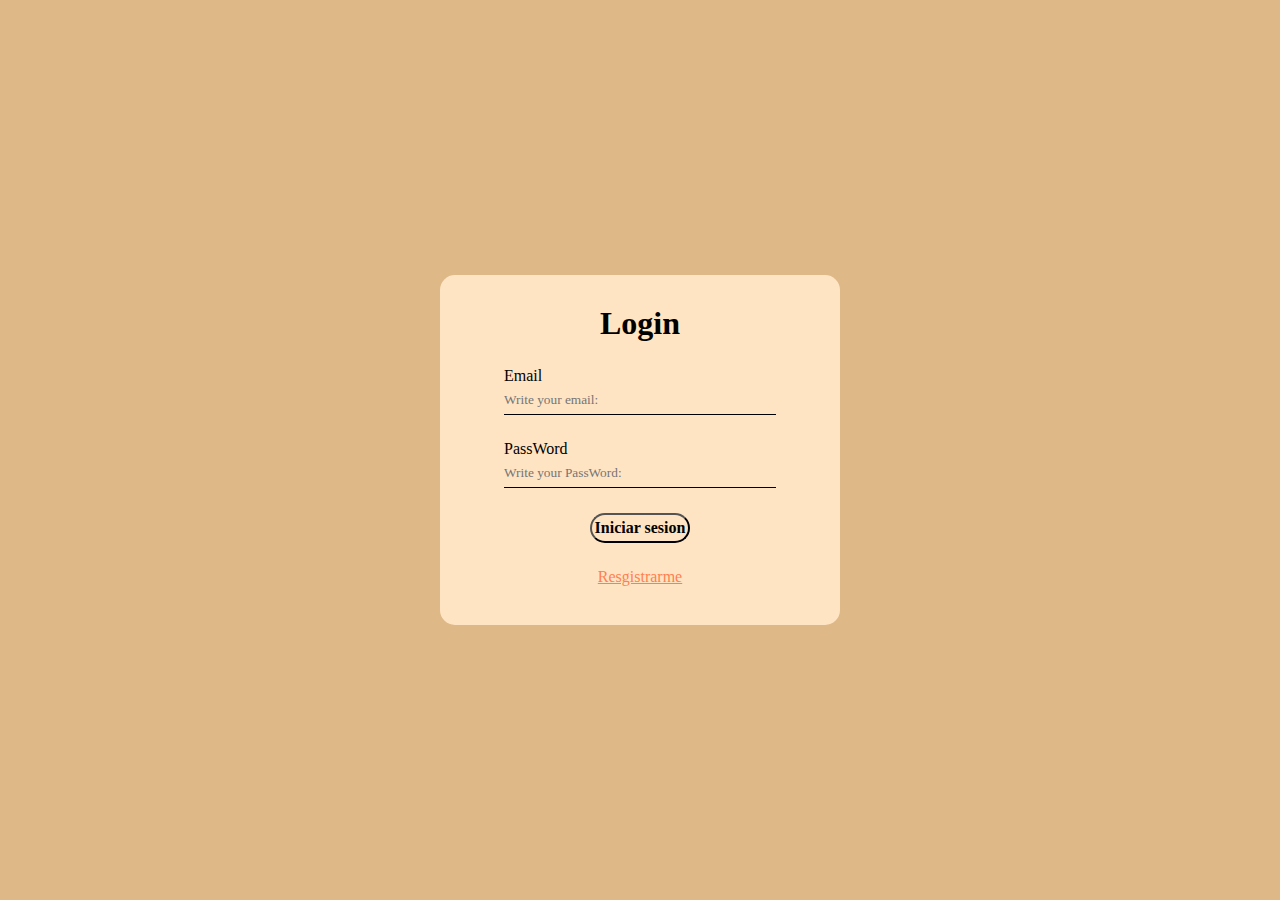
<file: FrontEnd/index.html>
<!DOCTYPE html>
<html lang="en">
<head>
    <meta charset="UTF-8">
    <meta name="viewport" content="width=device-width, initial-scale=1.0">
    <link rel="stylesheet" href="css/login.css">
    <title>Login</title>
</head>
<body>
    <form id="form-login">
        <h1>Login</h1>
        <div>
            <label for="email">Email</label>
            <input type="text" id="email" placeholder="Write your email:">
        </div>
        <div>
            <label for="passWord">PassWord</label>
            <input type="text" id="password" placeholder="Write your PassWord:">
        </div>
        
        <button type="submit" id="btn-login"> Iniciar sesion</button>
        <a href="Registro.html">Resgistrarme</a>
    </form>
    <script src="Login.js"></script>
</body>
</html>
</file>
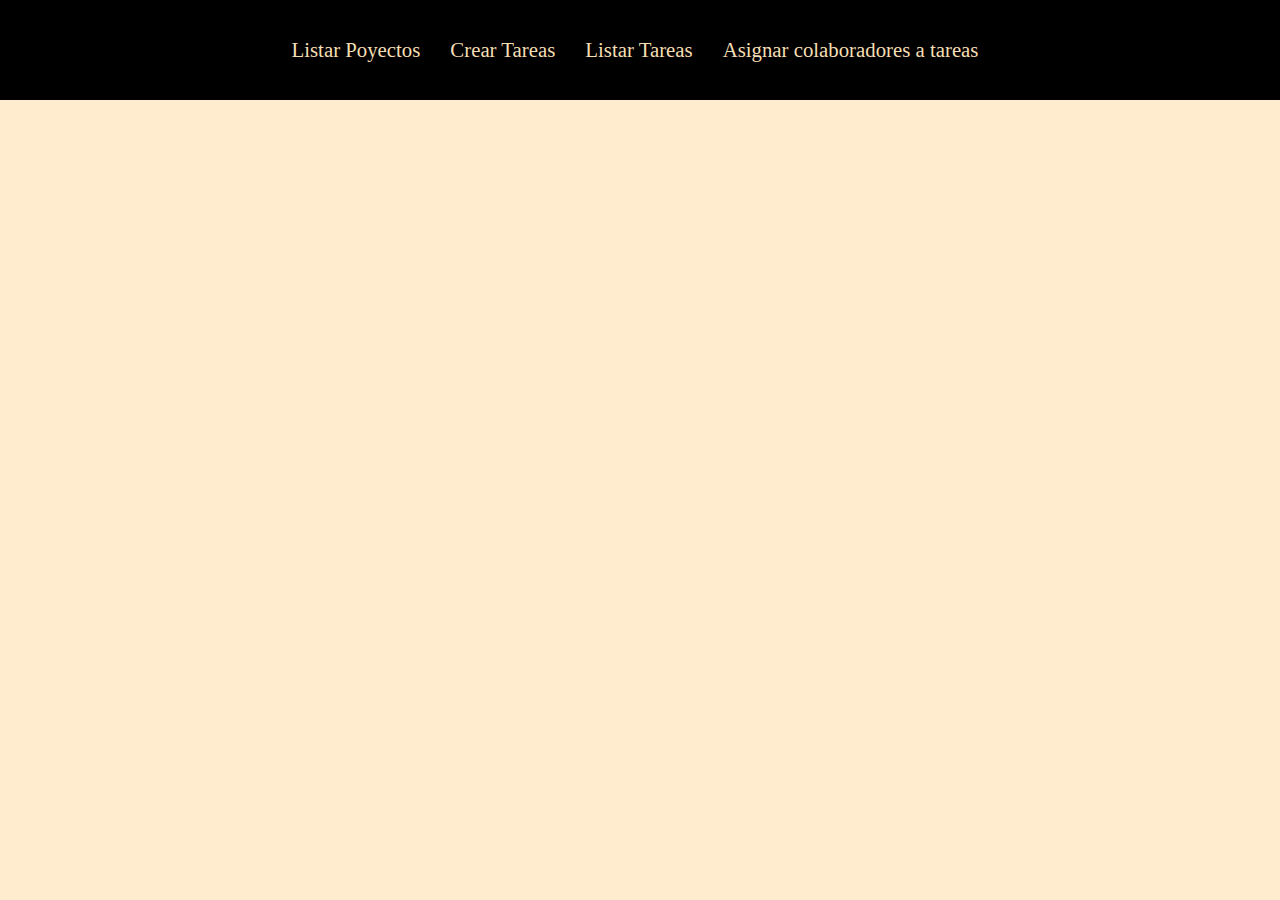
<file: FrontEnd/Inicio.html>
<!DOCTYPE html>
<html lang="en">
<head>
    <meta charset="UTF-8">
    <meta name="viewport" content="width=device-width, initial-scale=1.0">
    <link rel="stylesheet" href="css/Inicio.css">
    <title>Inicio</title>
</head>
<body>
    <header>
        <nav id="menu-inicio">
            <ul>
                <li id="listar-proyectos">Listar Poyectos</li>
                <li id="crear-tareas">Crear Tareas</li>
                <li id="listar-tareas">Listar Tareas</li>
                <li id="agregar-colaboradores">Asignar colaboradores a tareas</li>
        </ul>
        </nav>
    </header>
    <div id="contenedor-inicio">
        <!-- Formulario crear tareas -->
        <form id="form-crear-tarea" style="display: none;">
            <p>Formulario para crear tareas</p>
            <div>
                <label for="id-proyecto">Id del proyecto:</label>
                <input type="text" id="id-proyecto" placeholder="Id del proyecto">
            </div>
            <div>
                <label for="descripcion">Descripción:</label>
                <input type="text" id="descripcion" placeholder="Descripción de la tarea">
            </div>
            <div>
                <label for="fecha-vencimiento">Fecha de vencimiento:</label>
                <input type="datetime-local" id="fecha-vencimiento">
            </div>
            <div>
                <select id="tipo-db">
                    <option value="SqlServer">SqlServer</option>
                    <option value="MySql">MySql</option>
                    <option value="Sqlite">Sqlite</option>
                </select>
            </div>
            <button type="submit" id="btn-CrearTarea"> Crear </button>
        </form>
        <table id="table-listar-tareas" style="display: none;">
            <thead>
                <th>Lista de tareas</th>
            </thead>
            <thead>
                <th>Id</th>
                <th>Id de proyecto</th>
                <th>Descripción</th>
                <th>Estado</th>
                <th>Fecha de Creación</th>
                <th>Fecha de Vencimiento</th>
                <th>Colaborador Asignado</th>
            </thead>
            <tbody id="body-listar-tareas"></tbody>
        </table>
        
        <form id="form-agregar-colaborador" style="display: none;">
            <p>Formulario para agregar colaboradores </p>
            <div>
                <label>Id de la tarea</label>
                <input type="text" id="id-tarea">
            </div>
            <div>
                <label>Email del colaborador</label>
                <input type="text" id="email-colaborador">
            </div>
            <button type="submit" id="btn-agregar-colaborador"> Agregar </button>
        </form>
        <table id="table-listar-proyectos" style="display : none;">
            <thead>
                <th>Lista de Proyectos</th>
            </thead>
            <thead>
                <th>ID</th>
                <th>Nombre</th>
                <th>Descripción</th>
                <th>Estado</th>
                <th>Fecha de Creación</th>
                <th>Fecha de Vencimiento</th>
            </thead>
            <tbody id="body-listar-proyectos">

            </tbody>
        </table>
    </div>
    
    
        <script src="Crear.js"></script>
        <script src="Listar.js"></script>
        <script src="Agregar.js"></script>
</body>
</html>
</file>
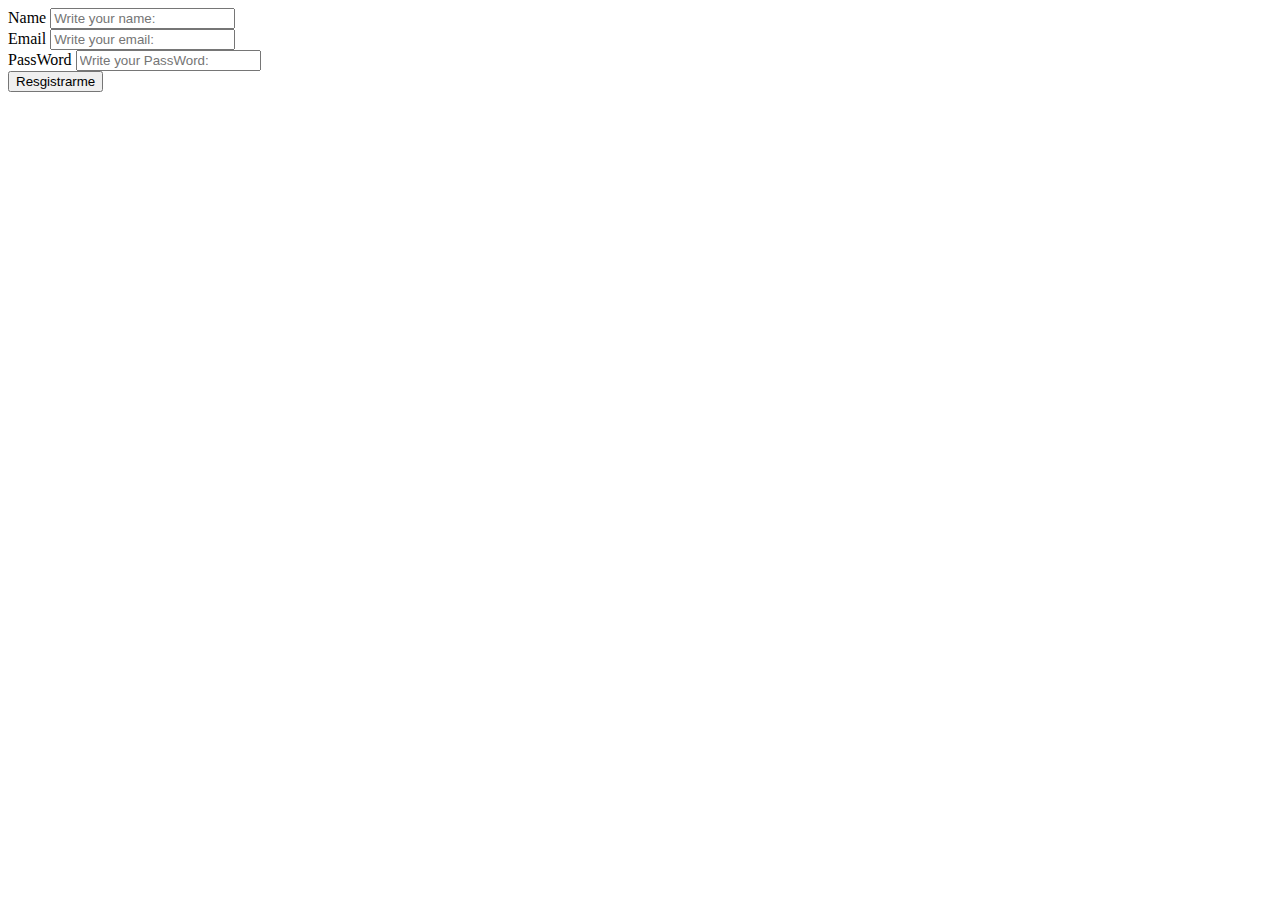
<file: FrontEnd/Registro.html>
<!DOCTYPE html>
<html lang="en">
<head>
    <meta charset="UTF-8">
    <meta name="viewport" content="width=device-width, initial-scale=1.0">
    <title>Registro</title>
</head>
<body>  
    <div id="content">
        <form>
            <div>
                <label for="name">Name</label>
                <input type="text" id="name" placeholder="Write your name:">
            </div>
            <div>
                <label for="email">Email</label>
                <input type="text" id="email" placeholder="Write your email:">
            </div>
            <div>
                <label for="passWord">PassWord</label>
                <input type="text" id="password" placeholder="Write your PassWord:">
            </div>
            <button type="submit" id="btnRegistro">Resgistrarme</button>
        </form>
    </div>
    <script src="Registro.js"></script>
</body>
</html>
</file>
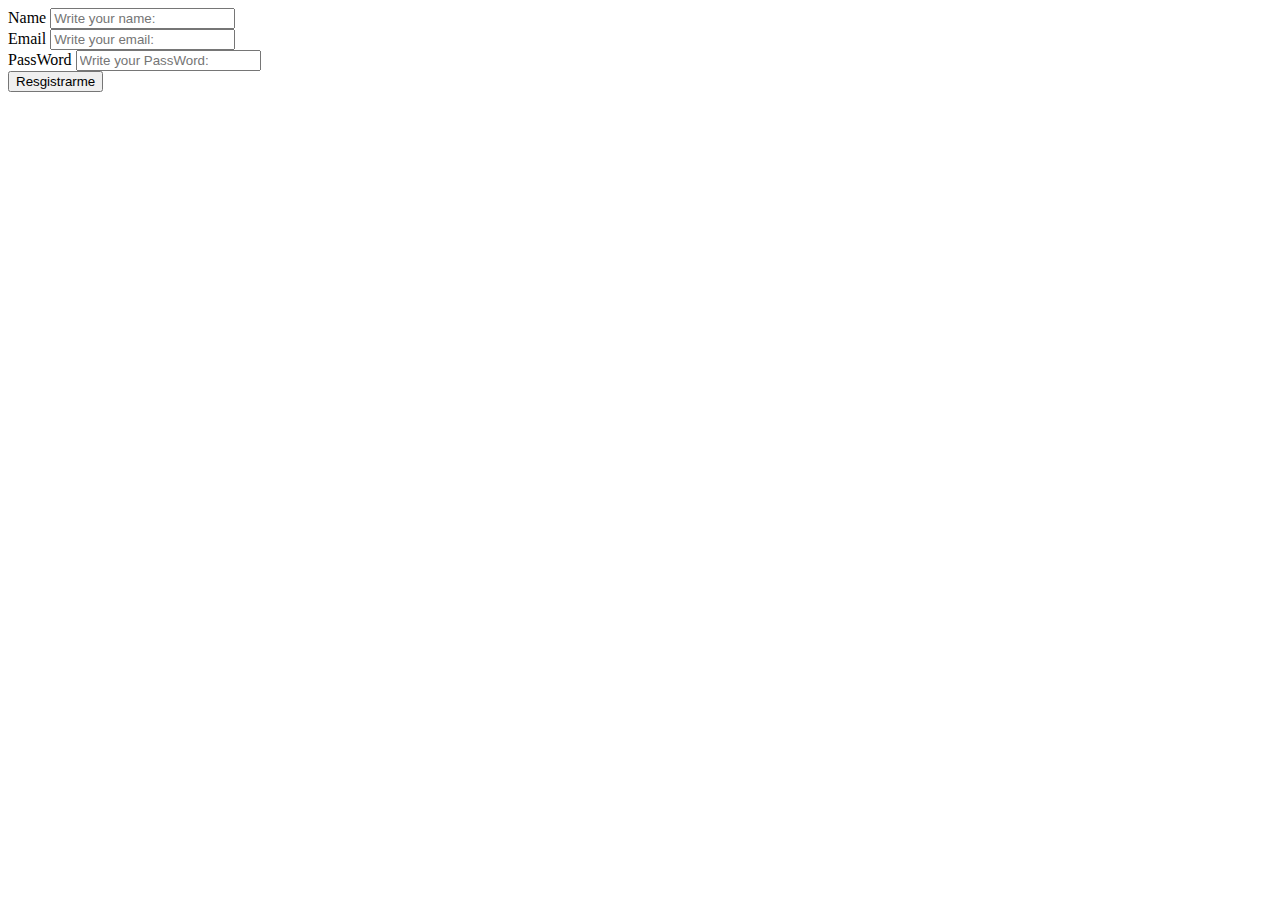
<file: FrontEnd/Html/Registro.html>
<!DOCTYPE html>
<html lang="en">
<head>
    <meta charset="UTF-8">
    <meta name="viewport" content="width=device-width, initial-scale=1.0">
    <title>Registro</title>
</head>
<body>  
    <div id="content">
        <form>
            <div>
                <label for="name">Name</label>
                <input type="text" id="name" placeholder="Write your name:">
            </div>
            <div>
                <label for="email">Email</label>
                <input type="text" id="email" placeholder="Write your email:">
            </div>
            <div>
                <label for="passWord">PassWord</label>
                <input type="text" id="passWord" placeholder="Write your PassWord:">
            </div>
            <button>Resgistrarme</button>
        </form>
    </div>
    
</body>
</html>
</file>
<file: FrontEnd/css/login.css>
*{
    padding: 0;
    margin: 0;
    box-sizing: border-box;
    font-family:'Times New Roman', Times, serifs
}

body{
    height: 100vh;
    background-color:burlywood;
    display: flex;
    flex-direction: column;
    justify-content: center;
    align-items: center;
}


#form-login{
    display: flex;
    flex-direction: column;
    border-radius: 15px;
    width: 400px;
    height: 350px;
    background-color: bisque;
    padding: 30px;
    align-items: center;
    gap: 25px;

}
input{
    width: 100%;
    height: 30px;
    border: none;
    border-bottom: 1px solid;
    background-color: bisque;
    outline: none;
}
div{
    width: 80%;
    display: flex;
    flex-direction: column;
}

#btn-login{
    width: 100px;
    height: 30px;
    font-size: 1.0rem;
    font-weight: bold;
    border-radius: 20px;
    user-select: none;
    background-color:bisque;
    cursor: pointer;
    transition-duration: 0.4s;
}

#btn-login:hover {
    border-color: burlywood;
    transition-duration: 1.0s;
}

a{
    color:coral;
}
</file>
<file: FrontEnd/css/Inicio.css>
*{
    padding: 0;
    margin: 0;
    box-sizing: border-box;
}
body{

  background-color:blanchedalmond;
  align-items: center;

}
header{
    height: 100px;
    color: wheat;
    background-color: black;
    font-size: 1.3rem;
    display: flex;
    justify-content: center;
    align-items: center;
}
  ul{
      display: flex;
      flex-direction: row;
  }
nav li{
    margin-right: 10px;
    list-style: none;
    padding: 10px;
    cursor: pointer;
    user-select: none;
  }


input{
    margin-bottom: 10px;
}

 td{
    border: 1px solid #dddddd;
    padding: 8px;
    text-align: center;
  }
  form{
    pad: 45px;
    width: 250px;
  }

  #contenedor-inicio {
    display: flex;
    flex-direction: row;
    flex-wrap: wrap;
    margin-top: 20px;
    gap: 25px;
    padding-left: 50px;
    padding-top: 50px;
    width: 80vw;
  }
  #contenedor-inicio form, table {
    margin-bottom: 15px;
  }
  div{
    display: flex;
    flex-direction: column;
    
  }
p{
  font-weight: bold;
  margin-bottom: 10px;
}

  input{
    width: 100%;
    height: 30px;
    border: none;
    border-bottom: 1px solid;
    background-color: blanchedalmond;
    outline: none;
}

button{
  width: 100px;
  height: 30px;
  font-size: 0.8rem;
  font-weight: bold;
  border: none;
  border-bottom: 1px solid;
  border-radius: 20px;
  user-select: none;
  background-color:bisque;
  cursor: pointer;
  transition-duration: 0.4s;
  margin-top: 10px;
}
label{
  font-size: 1.0rem;
}

button:hover {
  border-color: burlywood;
  transition-duration: 1.0s;
}
</file>
